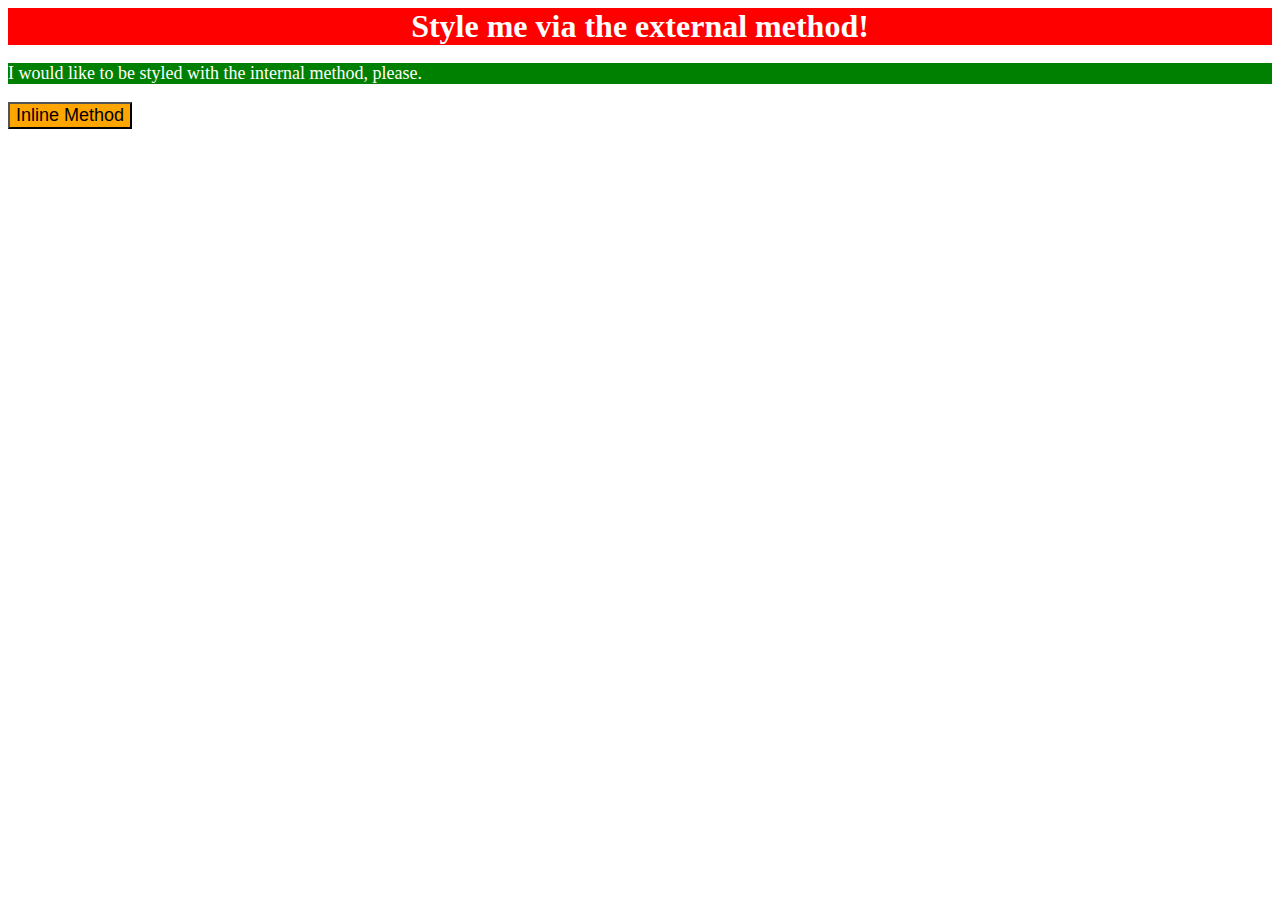
<file: foundations/01-css-methods/index.html>
<!DOCTYPE html>
<html lang="en">
  <head>
    <link rel = "stylesheet" href = "styles/style.css">
    <meta charset="UTF-8">
    <meta http-equiv="X-UA-Compatible" content="IE=edge">
    <meta name="viewport" content="width=device-width, initial-scale=1.0">
    <style>
      p {
        color: white;
        background-color: green;
        font-size: 18px;
      }
    </style>
    <title>Methods for Adding CSS</title>
  </head>
  <body>
    <div>Style me via the external method!</div>
    <p>I would like to be styled with the internal method, please.</p>
    <button style = "background-color:orange; font-size: 18px;">Inline Method</button>
  </body>
</html>
</file>
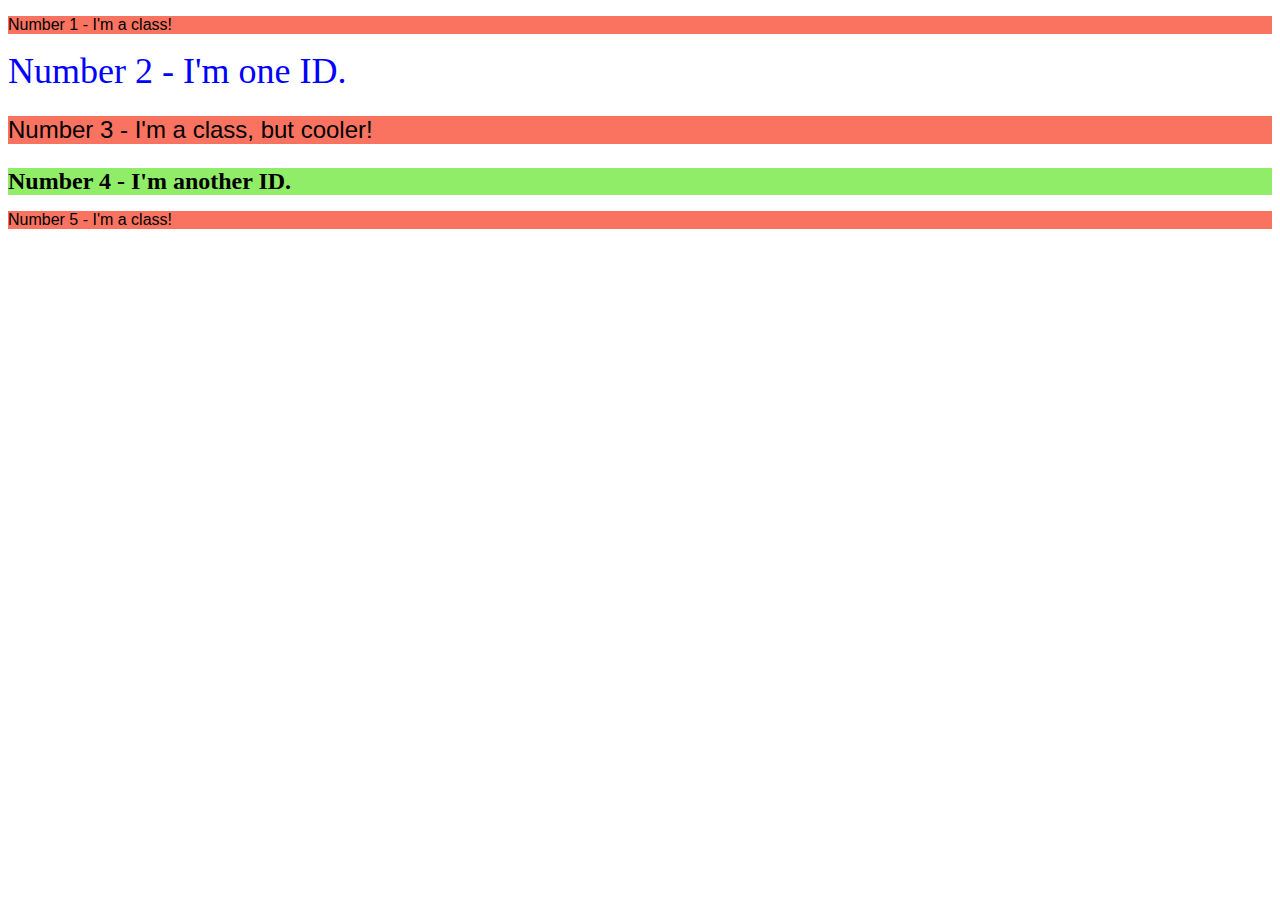
<file: foundations/02-class-id-selectors/index.html>
<!DOCTYPE html>
<html lang="en">
  <head>
    <meta charset="UTF-8">
    <meta http-equiv="X-UA-Compatible" content="IE=edge">
    <meta name="viewport" content="width=device-width, initial-scale=1.0">
    <title>Class and ID Selectors</title>
    <link rel="stylesheet" href="style.css">
  </head>
  <body>
    <p class = "class1">Number 1 - I'm a class!</p>
    <div id = "id1">Number 2 - I'm one ID.</div>
    <p class = "class1 class2">Number 3 - I'm a class, but cooler!</p>
    <div id = "id2">Number 4 - I'm another ID.</div>
    <p class = "class1">Number 5 - I'm a class!</p>
  </body>
</html>
</file>
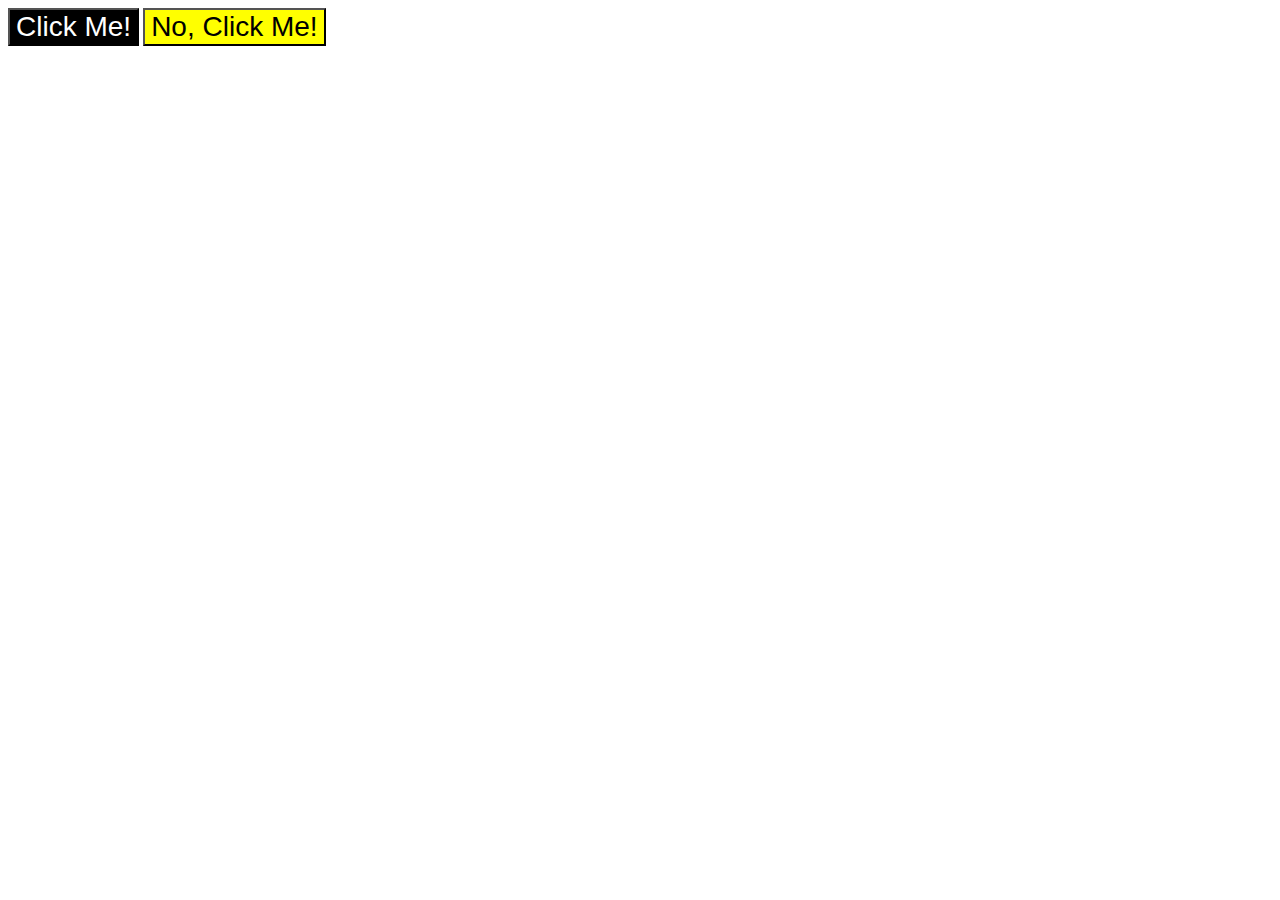
<file: foundations/03-grouping-selectors/index.html>
<!DOCTYPE html>
<html lang="en">
  <head>
    <meta charset="UTF-8">
    <meta http-equiv="X-UA-Compatible" content="IE=edge">
    <meta name="viewport" content="width=device-width, initial-scale=1.0">
    <title>Grouping Selectors</title>
    <link rel="stylesheet" href="style.css">
  </head>
  <body>
    <button class = "button1">Click Me!</button>
    <button class = "button2">No, Click Me!</button>
  </body>
</html>
</file>
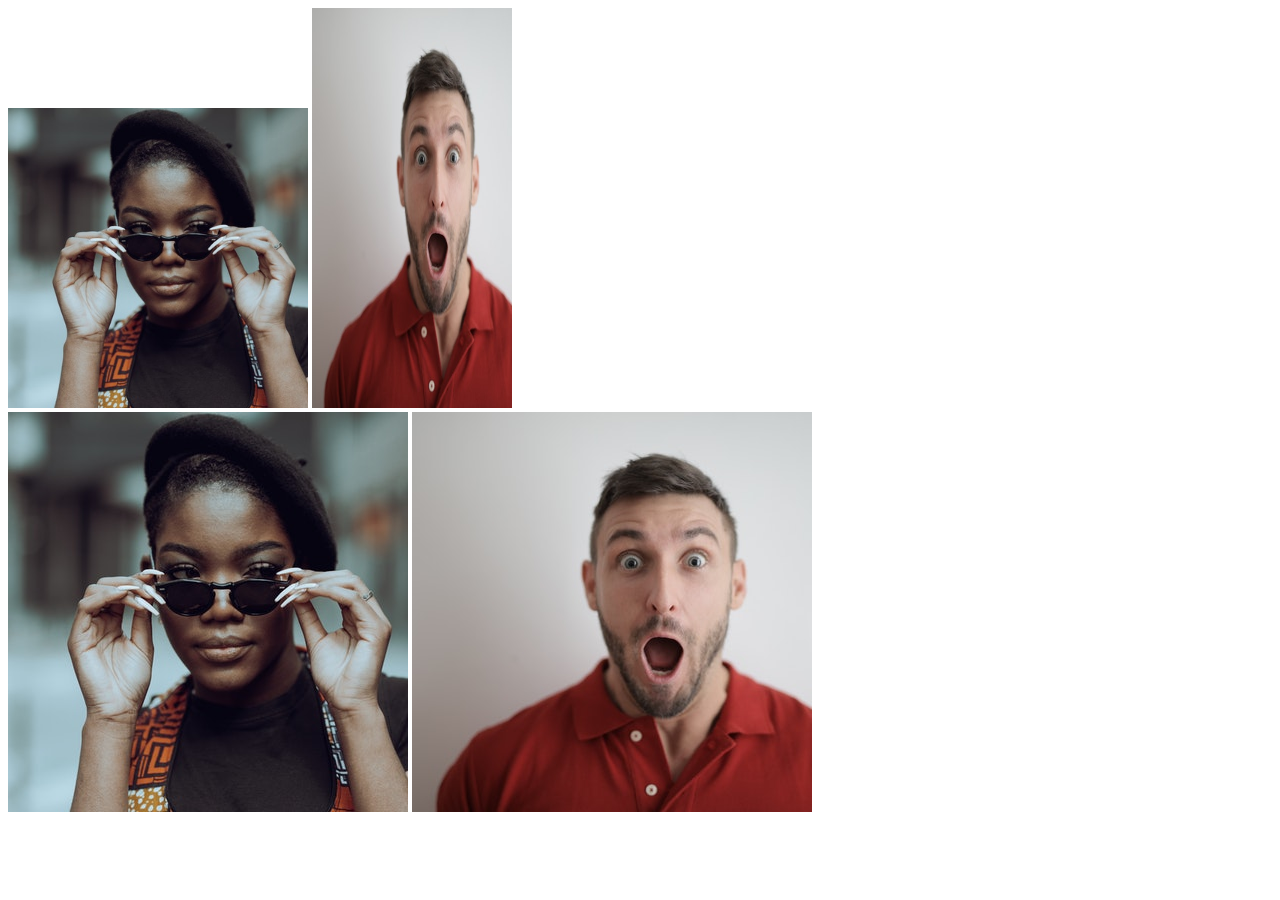
<file: foundations/04-chaining-selectors/index.html>
<!DOCTYPE html>
<html lang="en">
  <head>
    <meta charset="UTF-8">
    <meta http-equiv="X-UA-Compatible" content="IE=edge">
    <meta name="viewport" content="width=device-width, initial-scale=1.0">
    <title>Chaining Selectors</title>
    <link rel="stylesheet" href="style.css">
  </head>
  <body>
    <div>
      <img class="avatar proportioned" src="images/woman.jpg" alt="Woman with glasses">
      <img class="avatar distorted" src="images/man.jpg" alt="Man with surprised expression">
    </div>
    <div>
      <img class="original proportioned" src="images/woman.jpg" alt="Woman with glasses">
      <img class="original distorted" src="images/man.jpg" alt="Man with surprised expression">
    </div>
  </body>
</html>
</file>
<file: foundations/01-css-methods/styles/style.css>
div {
    color:white;
    background-color: red;
    font-size: 32px;
    font-weight: bold;
    text-align: center;
}
</file>
<file: foundations/02-class-id-selectors/style.css>
.class1 {
    font-family: Verdana, DejaVu-Sans, sans-serif;
    background-color: rgb(250, 115, 97);
}

#id1 {
    font-size: 36px;
    color: rgb(0,0,255);
}

.class2 {
    font-size: 24px;
}

#id2 {
    font-size: 24px;
    font-weight: bold;
    background-color: rgb(144, 237, 104);
}
</file>
<file: foundations/03-grouping-selectors/style.css>
.button1,
.button2 {
    font-size: 28px;
    font-family: Helvetica, 'Times New Roman', 'sans-serif';
}

.button1 {
    color: white;
    background-color: black;
}

.button2 {
    color: black;
    background-color: yellow;
}
</file>
<file: foundations/04-chaining-selectors/style.css>
.avatar.proportioned {
    height: auto;
    width: 300px;
  }
  
  .avatar.distorted {
    height: 400px;
    width: 200px;
  }
</file>
